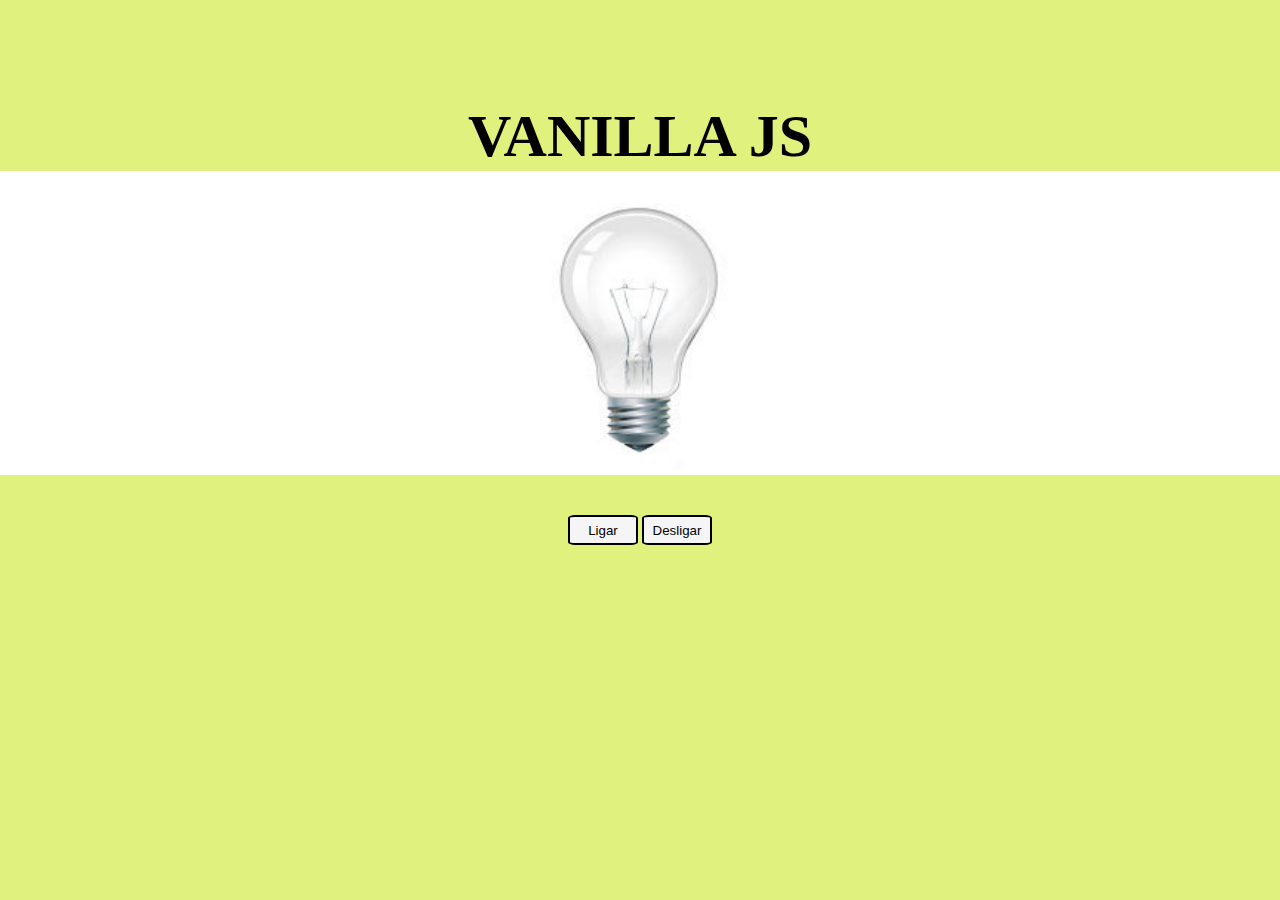
<file: index.html>
<!DOCTYPE html>

<html>

    <head>
        <meta charset="utf-8">
        <meta name="viewport" content="width=device-width, inicial-scale=1.0">
        <title>Lampada</title>
        <link rel="stylesheet" href="./style.css">
    </head>

    <body>
        <header>
            <h1>VANILLA JS</h1>
        </header>
         <div class="container">   
            <div class="imagem">
                <img src="./desligada.jpg" alt="lampada" id="lamp">
            </div>
            <div class="botoes">
                <button id="ligar">Ligar</button>
                <button id="desligar">Desligar</button>
            </div>
        </div>
        <script src="./main.js"></script>
    </body>




</html>
</file>
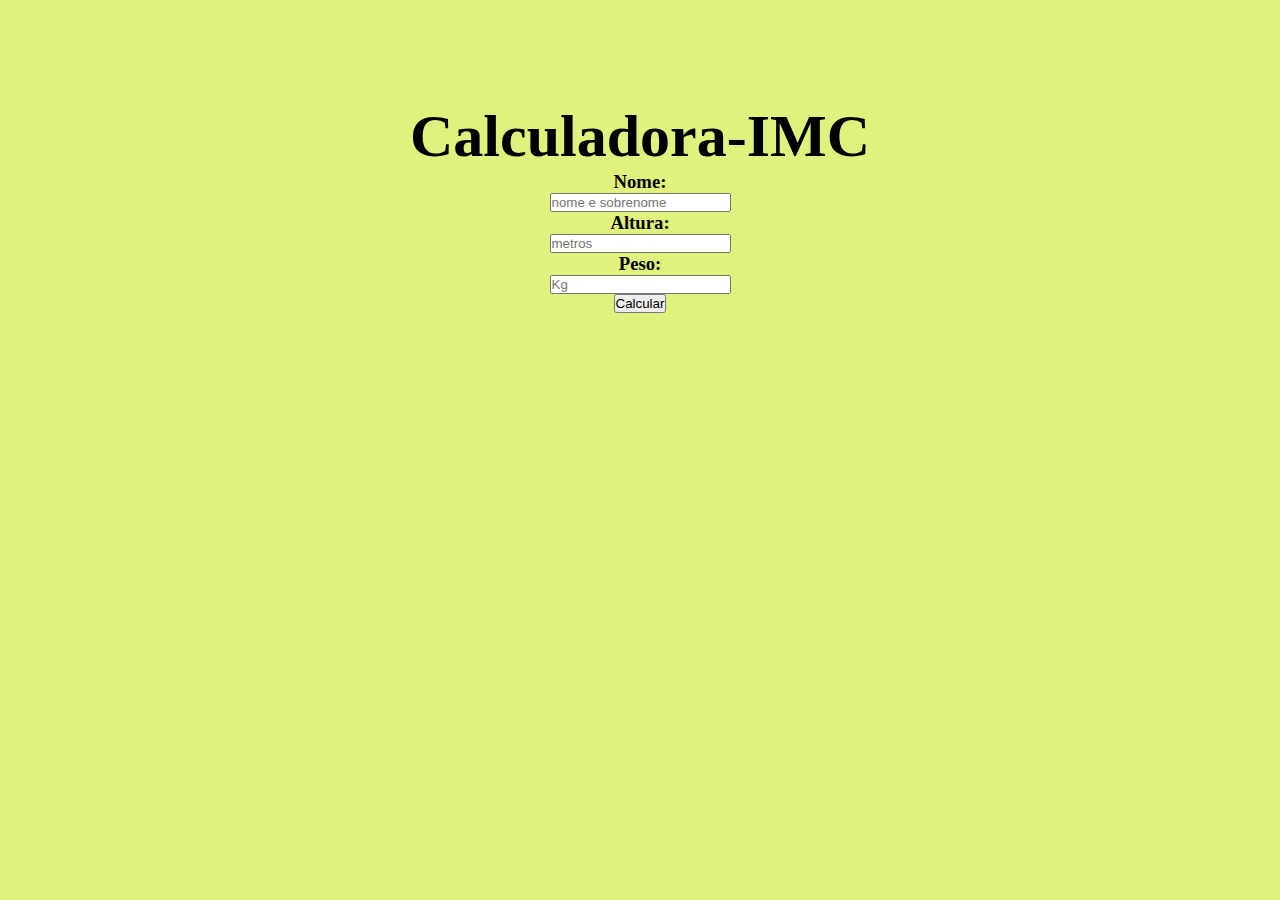
<file: imc.html>
<!DOCTYPE html>

<html>
    <head>
        <meta charset="utf-8">
        <title>Calculadora IMC</title>
        <link rel="stylesheet" href="./style.css">
        <meta name="viewport" content="width=device-width, inicial-scale=1.0, maximum-scale=1.0">
    </head>

    <body>
        <div class="calculadora">
            
            <header >
                <div class="inicio">
                    <h1>Calculadora-IMC</h1>
                </div>
            </header>
            
            <div class="container">
                <div class="entradas">
                    <h3>Nome: </h3>
                    <input type="text" placeholder="nome e sobrenome" name="" value="" id="nome">
                </div>
                <div class="entradas">
                    <h3>Altura: </h3>
                    <input type="number" placeholder="metros" name="" value="" id="altura"> 
                </div>
                <div class="entradas">
                    <h3>Peso: </h3>
                    <input type="number" placeholder="Kg" name="" value="" id="peso">
                </div>
                
                
                <div class="botao">
                    <button id="calcular">Calcular</button>
                </div>
                
                <div class="resultado" id="resultado">
                    <h5></h5>
                
                </div>
            
            </div>
       
        </div>

        <script src="./main.js"></script>
    </body>

</html>
</file>
<file: style.css>
* {
    margin: 0;
    padding: 0;
    box-sizing: border-box;
}

body {
    overflow-y: hidden;
    overflow-y: hidden;
    display: flex;
    justify-content: center;
    flex-direction: column;
    text-align: center;
    margin-top: 8%;
    background-color: rgb(224, 241, 126);
}

header {
    font-size: 30px;
    font-family: 'Times New Roman', Times, serif;
}

.imagem {
    background-color: white;
}

.imagem img {
    width: 250px;
    height:300px;
}

.botoes {
    margin-top: 40px;
}

.botoes button {
    color:black;
    background-color: whitesmoke;
    border-radius: 10%;
    width: 70px;
    height: 30px;
    border: 2px solid black;
    cursor: pointer;
}
</file>
